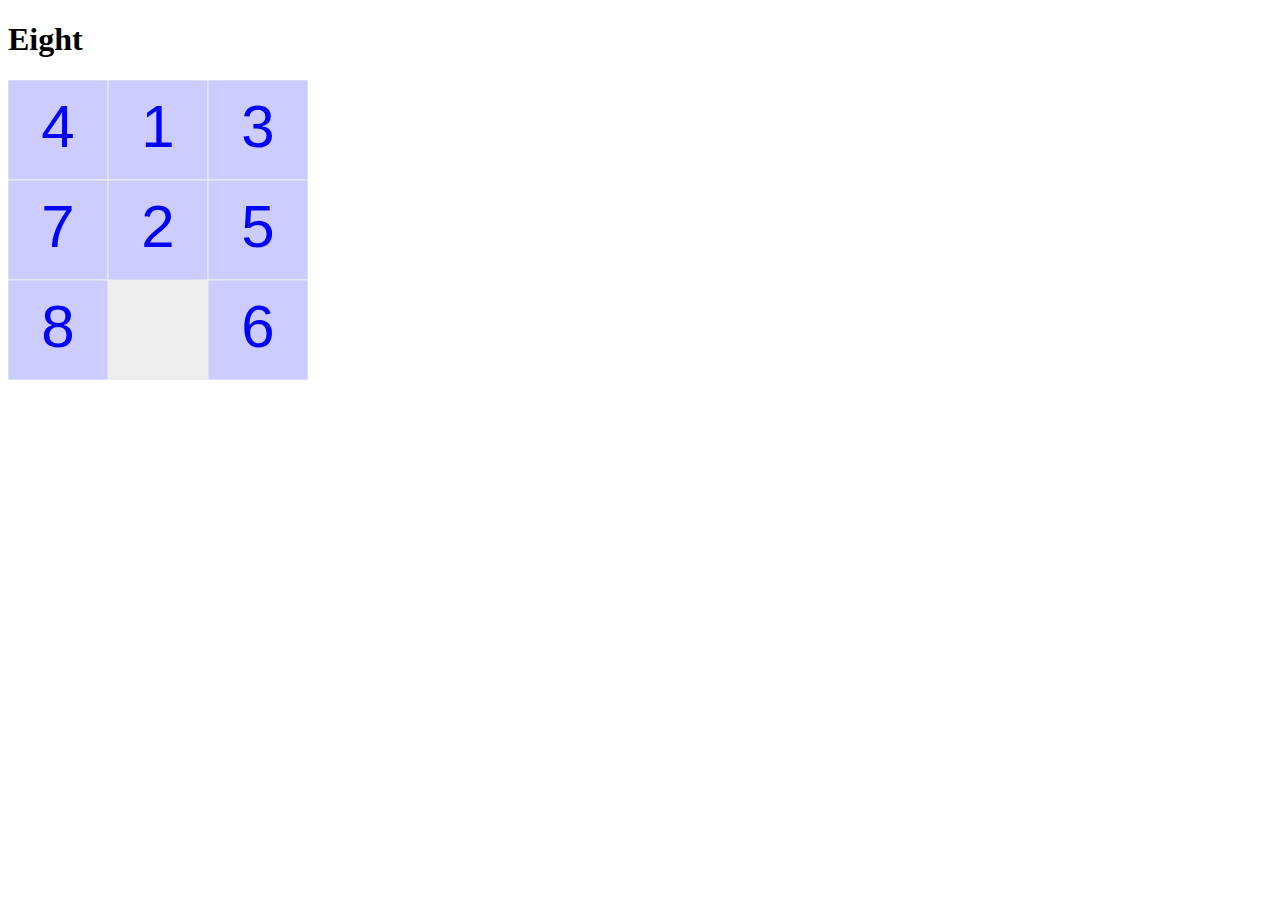
<file: eight/eight.html>
<!doctype html>
<html>
    <head> 
        <meta charset="utf-8">
        <title>Eight</title>
    </head>
    <body>
        <h1>Eight</h1>
        <canvas id ="canvas" width=300 height=300 ></canvas>
        <script src="./js/main.js" type="module"></script>
    </body>
</html>
</file>
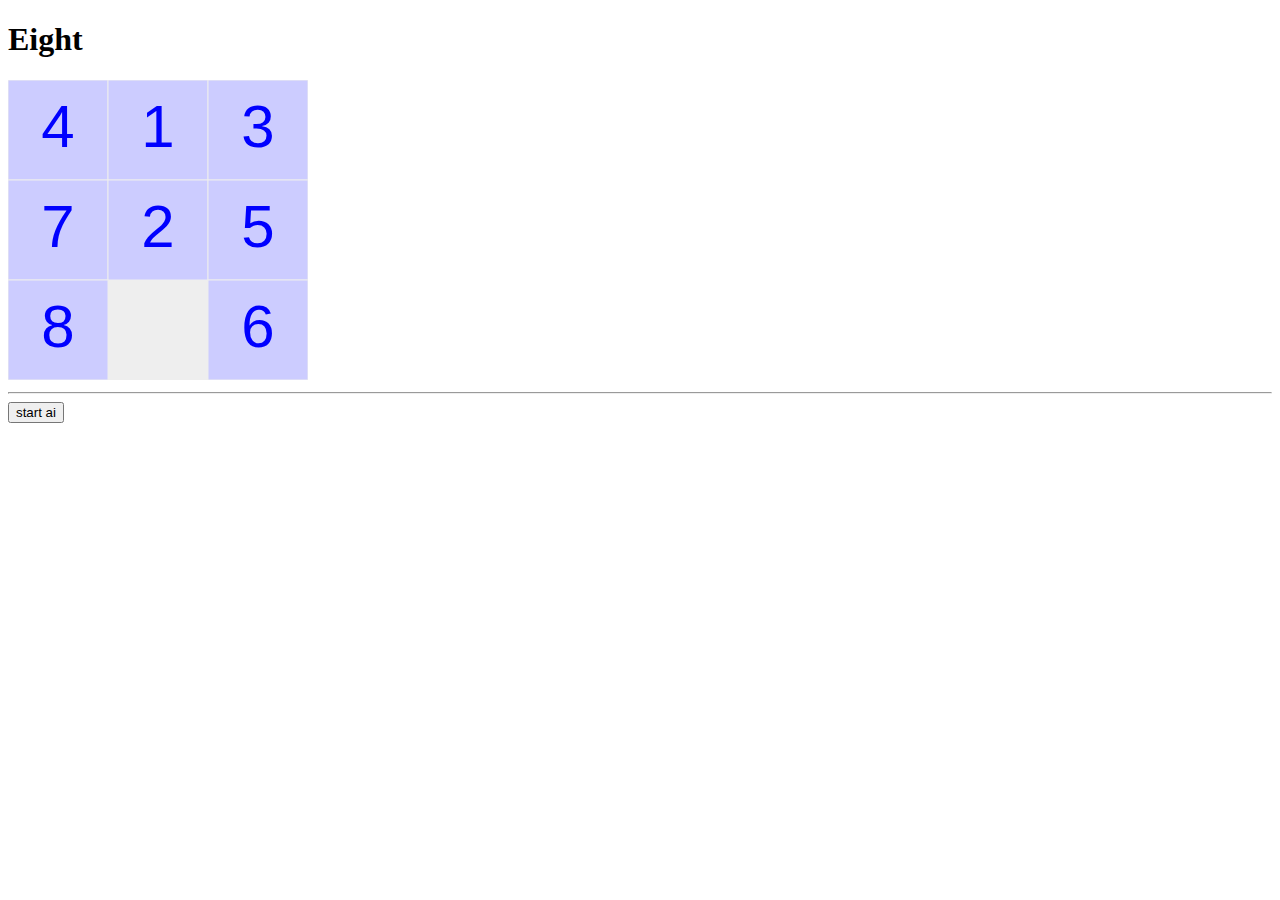
<file: eight_ai/eight.html>
<!doctype html>
<html>
    <head>
        <meta charset="utf-8">
        <title>Eight</title>
    </head>
    <body>
        <h1>Eight</h1>
        <canvas id="canvas" width=300 height=300></canvas>
        <hr>
        <button id="btn_start_ai">start ai</button>
        <script src="./js/main.js" type="module"></script>
    </body>
</html>
</file>
